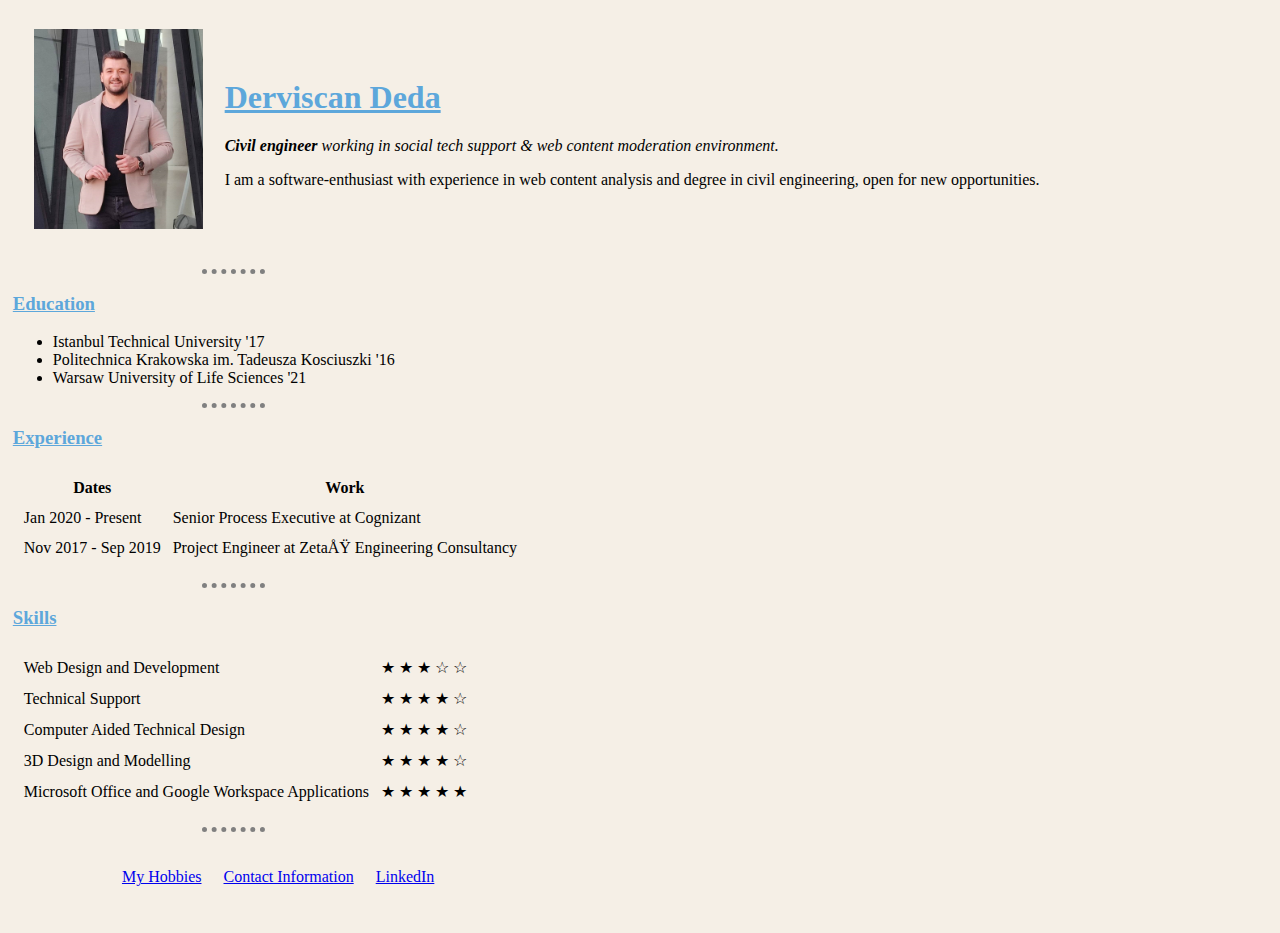
<file: index.html>
<!DOCTYPE html>
<html>
<!╌ (opens the html file) ╌>

    <head>
        <meta charset=”utf-8”>
        <title> Dervişcan Deda </title>
        <link rel="stylesheet" href="css/styles.css">
    </head>

    <body>
        <table cellspacing="20">
            <tr>
                <td><img src="./images/Profile_picture.jpg" 
                        alt="Derviscan's profile picture" height="200" ></td>
                <td>
                    <h1> Derviscan Deda </h1>

                    <p> <i> <b> Civil engineer </b> working in social tech support & web content moderation environment.
                        </i> </p>
                    <!-- (p creates a paragraph with the text between the elements, i makes the text italic) -->
                    <p> I am a software-enthusiast with experience in web content analysis and degree in civil engineering, open
                        for new opportunities. </p>
                </td>
            </tr>
        </table>

        <!-- (code above demonstates the picture from the external photo link and shows alternative text-alt if the picture is not available or the link is broken)-->
        </table>
        <hr> <!-- Adding the Horizontal Line  -->

        <!-- (second header text) -->
        <h3> <b> Education </b> </h3>

        <!-- (creates a unordered bullet list) -->
        <ul>
            <li> Istanbul Technical University '17 </li>
            <!-- (creates bullets in the list) -->
            <li> Politechnica Krakowska im. Tadeusza Kosciuszki '16</li>
            <li> Warsaw University of Life Sciences '21 </li>
        </ul>

        <hr>

        <h3> Experience </h3>
        <table cellspacing="10">
            <!╌ (creates border, with thickness of 1) ╌>
                <tr>
                    <th> Dates </th>
                    <th> Work </th>
                </tr> <!-- (tr forms a new table row, and th forms a table header as a new table row)-->
                <tr>
                    <td> Jan 2020 - Present </td>
                    <td> Senior Process Executive at Cognizant </td>
                </tr> <!-- (tr forms a new table row, and td forms new columns for data)-->
                <tr>
                    <td> Nov 2017 - Sep 2019 </td>
                    <td> Project Engineer at Zetaş Engineering Consultancy </td>
                </tr>
        </table>

        <hr>

        <h3> Skills </h3>

        <table cellspacing="10">
            <tr>
                <td>Web Design and Development </td>
                <td> &#9733 &#9733 &#9733 &#9734 &#9734 </td>
            </tr>
            <tr>
                <td> Technical Support </td>
                <td> &#9733 &#9733 &#9733 &#9733 &#9734 </td>
            </tr>
            <tr>
                <td>Computer Aided Technical Design </td>
                <td> &#9733 &#9733 &#9733 &#9733 &#9734 </td>
            </tr>
            <tr>
                <td> 3D Design and Modelling </td>
                <td> &#9733 &#9733 &#9733 &#9733 &#9734 </td>
            </tr>
            <tr>
                <td> Microsoft Office and Google Workspace Applications </td>
                <td> &#9733 &#9733 &#9733 &#9733 &#9733 </td>
            </tr>
        </table>

        <hr> <!-- Adding the Horizontal Line  -->
        <table class=table5 cellspacing="20">
            <tr>
                <td>
                    <a href="Hobbies.html"> My Hobbies </a>
                    <!-- (forms hyperlink for the selected text and goes to a new website of Hobbies tab)-->
                </td>
                <td>
                    <a href="Contactinfo.html"> Contact Information </a>
                </td>
                <td> 
                    <a href="https://www.linkedin.com/in/dedaderviscan/"> LinkedIn </a> 
                </td>
            </tr>
        </table>

        <br>

    </body>

</html>
</file>
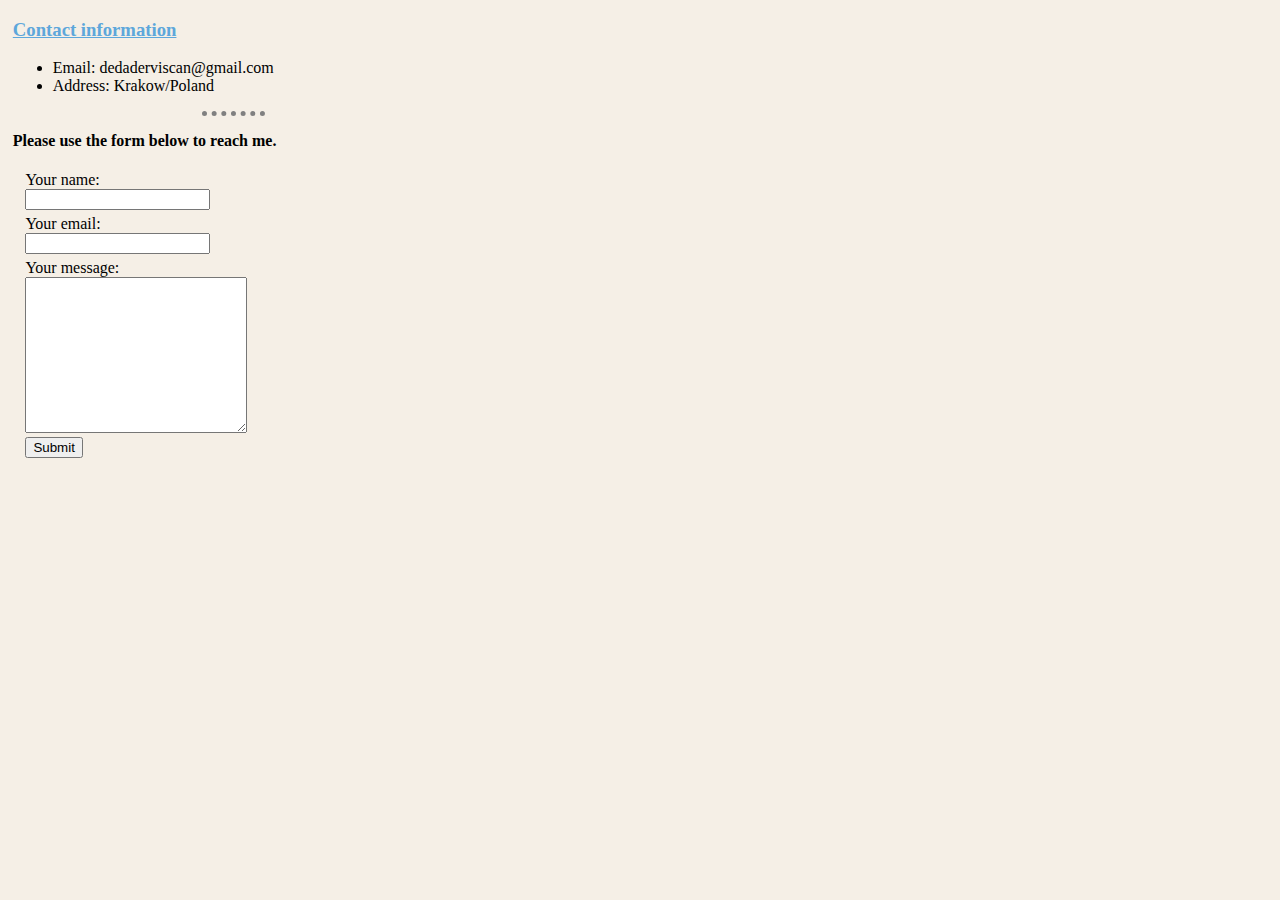
<file: Contactinfo.html>
<!DOCTYPE html>
<html>

<head>
    <meta charset="utf-8">
    <title> Contact Information </title>
    <link rel="stylesheet" href="css/styles.css">
</head>


<body>
    <h3> Contact information </h3>
    <ul>
        <li> Email: dedaderviscan@gmail.com </li>
<!--         <li> Phone: +48 691 424 825 </li> -->
        <li> Address: Krakow/Poland </li>
    </ul>
    <hr>
    <p> <b> Please use the form below to reach me. </b> </p>
    <form class="" action="mailto:dedaderviscan@gmail.com" method="post" enctype="text/plain">
        <label> Your name: </label>
        <input type="text" name="YourName" value=""> <br>
        <label> Your email: </label>
        <input type="text" name="YourEmail" value=""> <br>
        <label> Your message: </label>
        <textarea name="YourMessage" rows="10" cols="25"></textarea>
        <br>
        <input type="submit" name="">

    </form>


    <!--        <form>
            <input type="text">
            <input type="submit">
            <input type="file">
            <input type="date">
            <input type="radio">
            <input type="range">
        </form>
-->


</body>

</html>
</file>
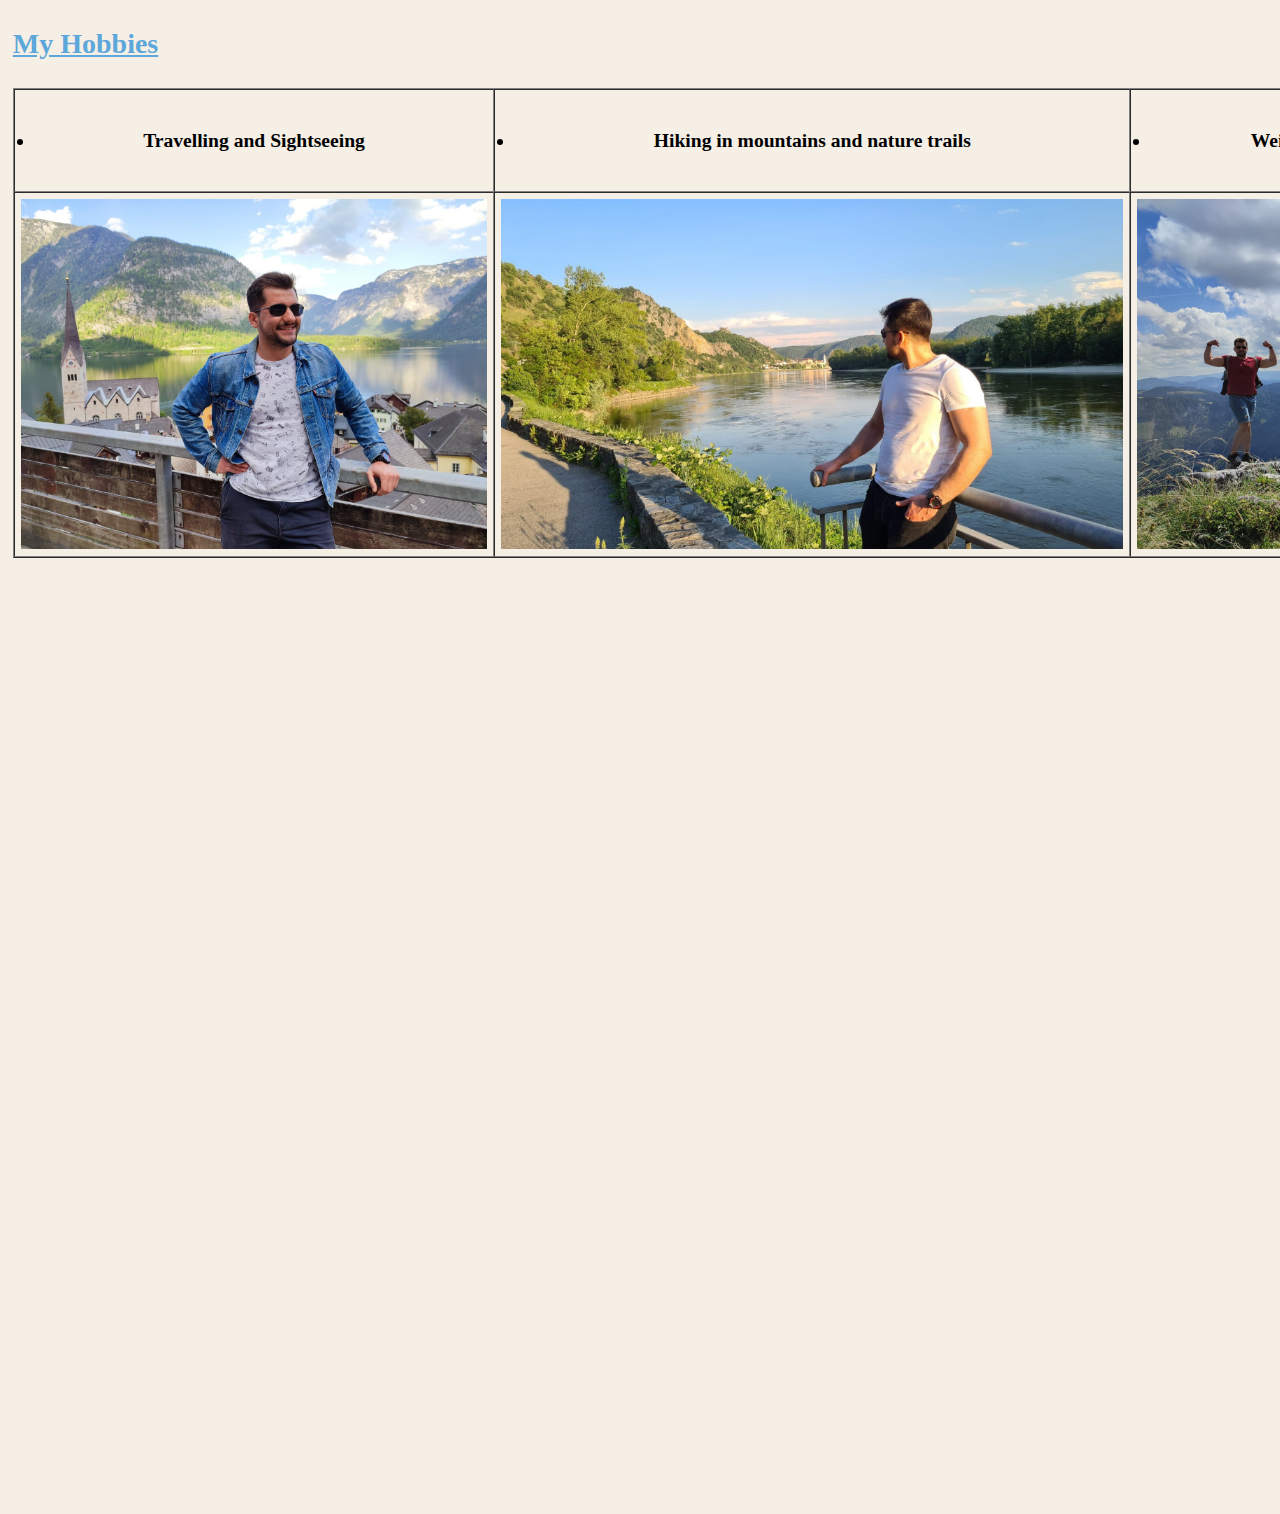
<file: Hobbies.html>
<!DOCTYPE html>
<html>

<head>
    <meta charset=”utf-8”>
    <title> My Hobbies </title>
    <link rel="stylesheet" href="css/styles.css">
</head>

<body class="Hobbies-body">

    <h3 class="Hobbies-h3"> My Hobbies </h3>
    <table border="1">
        <ol>
            <tr>
                <th>
                    <li class="photo-title"> Travelling and Sightseeing </li>
                    
                </th>
                <th>
                    <li class="photo-title"> Hiking in mountains and nature trails </li>
                    
                </th>
                <th>
                    <li class="photo-title"> Weightlifting & Powerlifting </li>
                    
                </th>
            </tr>
            <tr>
                <td>
                    <img src="images/Travels.jpg" alt="travel1" height="auto" width="auto" class="hobby-photos">
                </td>
                <td>
                    <img src="images/Travels2.jpg" alt="travel1" height="auto" width="auto" class="hobby-photos">
                </td>
                <td>
                    <img src="images/Travels3.jpg" alt="travel1" height="auto" width="auto" class="hobby-photos">
                </td>
            </tr>
        </ol>
    </table>
</body>

</html>

<!-- Bro, put a related picture under each hobby and create table to the left in order to beutify the appearence of the pictures, maybe you can make the table with borders -->
</file>
<file: css/styles.css>
body {background-color: #F5EFE6;
     margin-left: 1%;
     }

label{
    display: block; /* add this */
    padding-top: 5px;
    margin-left: 1%
}

input{
    margin-left: 1%;
}

textarea {
    margin-left: 1%;
}

hr {
    border-style: none;
    border-color: grey;
    border-top-style: dotted;
    border-width: 5px;
    height: 0px;
    width: 5%;
    margin-left: 15%;
    margin-top: 15px;
    margin-bottom: 15px;
}    

h1 {color: #5DA7DB;
   text-decoration: underline;
}

h3 {color: #5DA7DB;
   text-decoration: underline;
}

.table5{
    margin-left: 7%;
}

.Hobbies-body {
    zoom: 35%;
    
}

.photo-title{
    font-size: 3.5em;
    padding: 1em;
    margin: 1em;
}

.hobby-photos{
    padding: 1em;
}

.Hobbies-h3{
    font-size: 5em;
}
</file>
